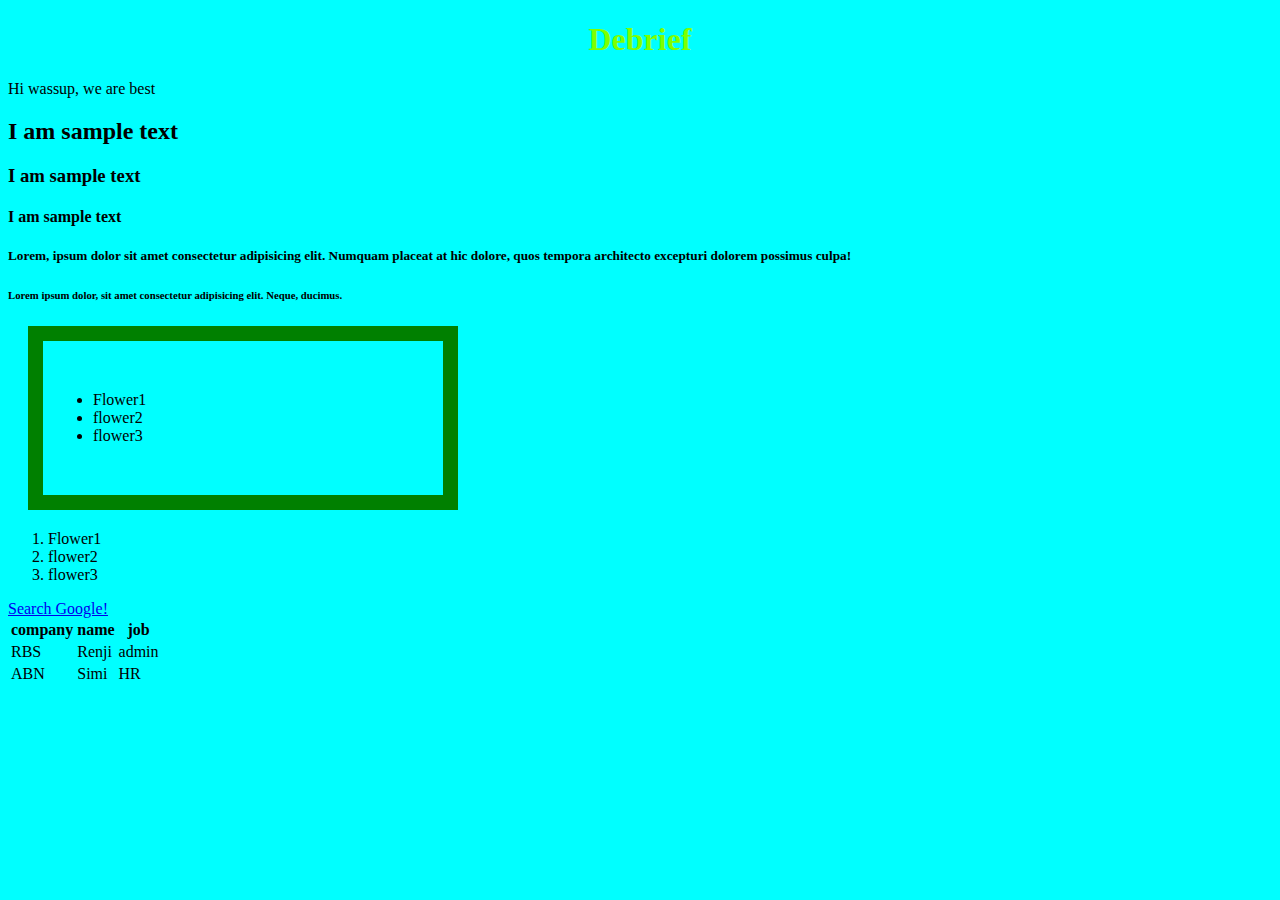
<file: index.html>
<!DOCTYPE html>
<html>
  <link href="style.css" rel="stylesheet">
    <head>
      <title> HTML Debrief</title>
    </head>
    <!--this is the body-->
    <body>
    <div class="main-container"></div>
    <h1>Debrief</h1>          
    <p>Hi wassup, we are best  </p>
    <h2>I am sample text</h2>
    <h3>I am sample text</h3>
    <h4>I am sample text</h4>
    <h5>Lorem, ipsum dolor sit amet consectetur adipisicing elit. Numquam placeat at hic dolore, quos tempora architecto excepturi dolorem possimus culpa!</h5>
    <h6>Lorem ipsum dolor, sit amet consectetur adipisicing elit. Neque, ducimus.</h6>
    <ul class="unordered-list">
      <li>Flower1</li>
      <li>flower2</li>
      <li>flower3</li>
    </ul>
    <ol class="ordered-list">
      <li>Flower1</li>
      <li>flower2</li>
      <li>flower3</li>
    </ol>
    <footer><a href="https://www.w3schools.com">Search Google!</a></footer>
    <table>
     <tr>
      <th>company</th>
      <th>name</th>
      <th>job</th>
     </tr> 
     <tr>
       <td>RBS</td>
       <td>Renji</td>
       <td>admin</td>
     </tr>
     <tr>
      <td>ABN</td>
      <td>Simi</td>
      <td>HR</td>
     </tr>
        
    </table>
    </body>
</html>
</file>
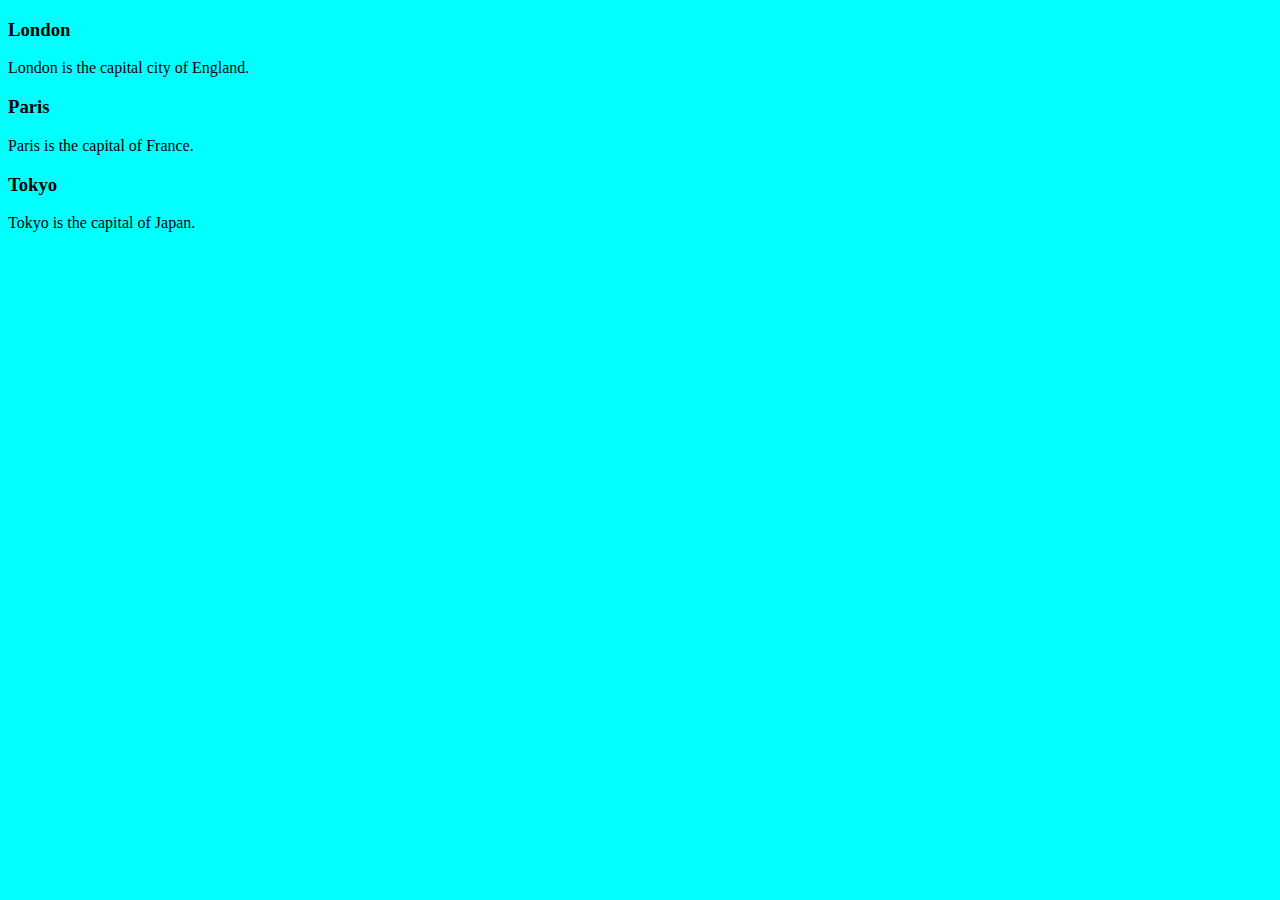
<file: test.html>
<!DOCTYPE html>
<html>
    <link href="style.css" rel="stylesheet">
    <meta name="viewport" content="width=device-width, initial-scale=1">
    <head>
        <title> my test file</title>
    </head>
    <body>

        <div id="London" class="tabcontent">
            <h3>London</h3>
            <p>London is the capital city of England.</p>
          </div>
          
          <div id="Paris" class="tabcontent">
            <h3>Paris</h3>
            <p>Paris is the capital of France.</p>
          </div>
          
          <div id="Tokyo" class="tabcontent">
            <h3>Tokyo</h3>
            <p>Tokyo is the capital of Japan.</p>
          </div>
        
          
    </body>
</html>
</file>
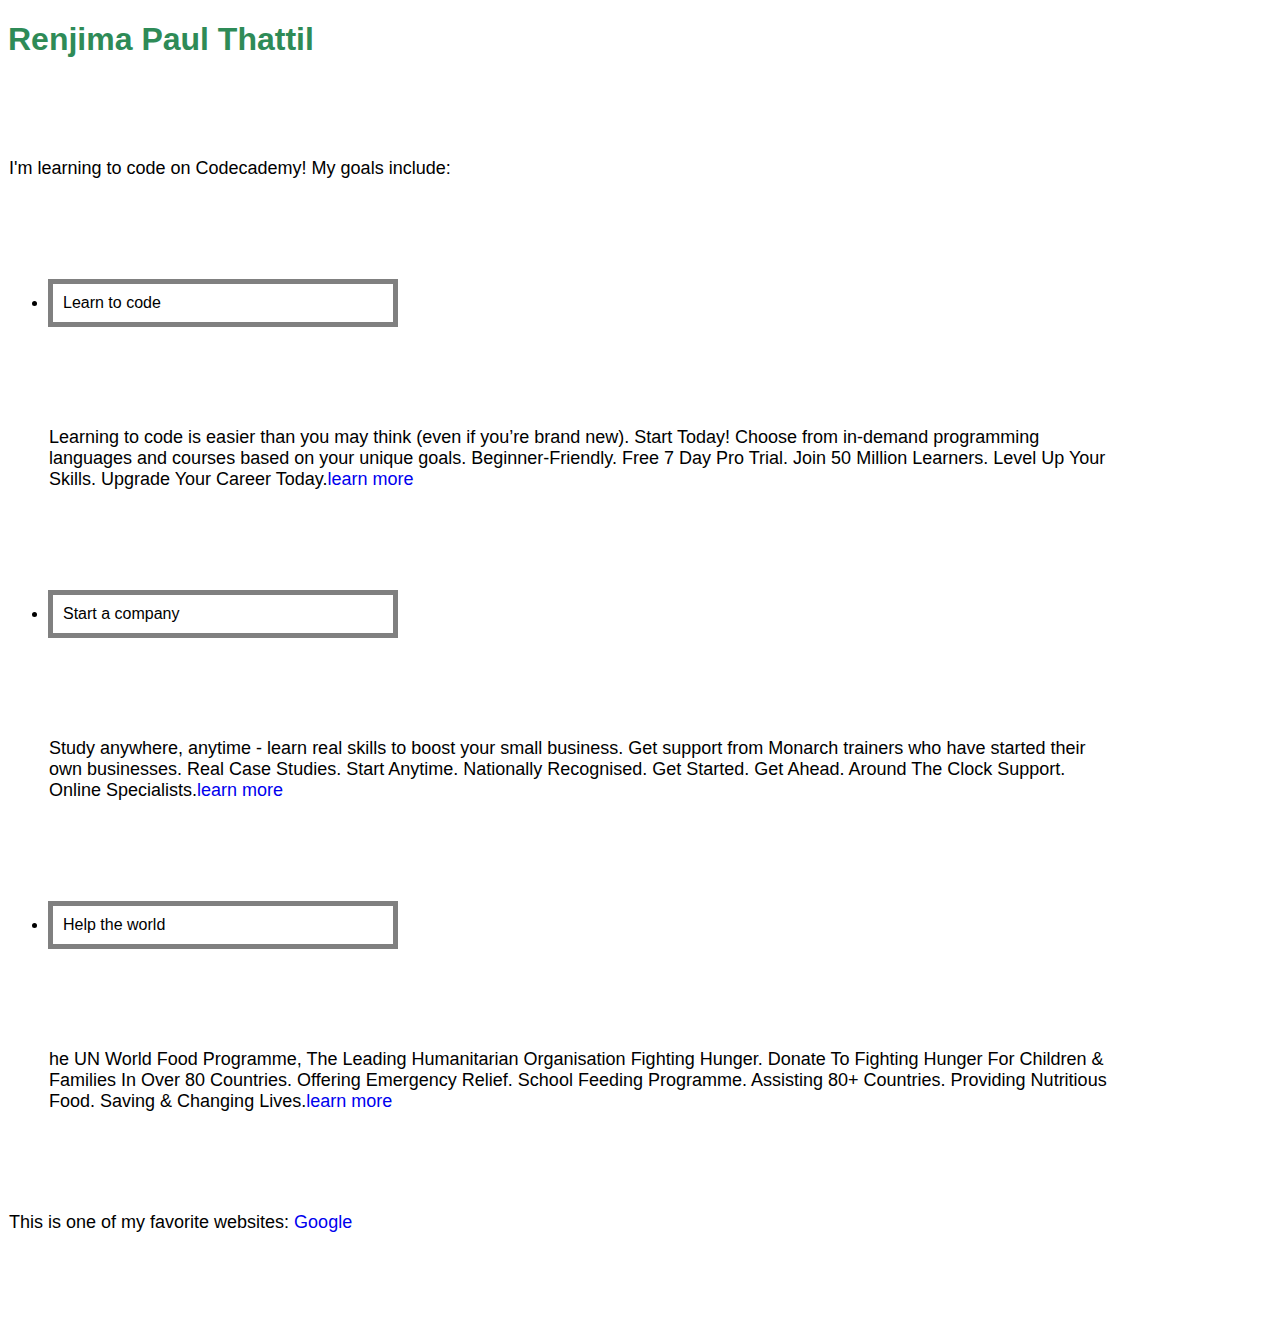
<file: test2.html>
<!DOCTYPE html>
<html>
    <link href="test2.css" rel="stylesheet">
<head>
  <title></title>
</head>
<body>
<h1>Renjima Paul Thattil</h1>
<p>I'm learning to code on Codecademy! My goals include:</p>
<ul>
  <li>Learn to code</li><p>Learning to code is easier than you may think (even if you’re brand new). Start Today! Choose from in-demand programming languages and courses based on your unique goals. Beginner-Friendly. Free 7 Day Pro Trial. Join 50 Million Learners. Level Up Your Skills. Upgrade Your Career Today.<a href="https://www.google.com/">learn more</a></p>
  <li>Start a company</li><p>
    Study anywhere, anytime - learn real skills to boost your small business. Get support from Monarch trainers who have started their own businesses. Real Case Studies. Start Anytime. Nationally Recognised. Get Started. Get Ahead. Around The Clock Support. Online Specialists.<a href="https://www.google.com/">learn more</a>
  </p>
  <li>Help the world</li><p>
  he UN World Food Programme, The Leading Humanitarian Organisation Fighting Hunger. Donate To Fighting Hunger For Children & Families In Over 80 Countries. Offering Emergency Relief. School Feeding Programme. Assisting 80+ Countries. Providing Nutritious Food. Saving & Changing Lives.<a href="https://www.google.com/">learn more</a></p>
</ul>
<p>This is one of my favorite websites: <a href="https://www.google.com/" target="_blank">Google</a>
</body>
</html>
</file>
<file: style.css>
head{
    color:chartreuse;
    text-align: center;
}
body{
   background:aqua;
}
h1{
    color:chartreuse;
    text-align: center;
}
ul{
    width: 300px;
    border: 15px solid green;
    padding: 50px;
    margin: 20px;
  }
  
  #london{
    color:darkmagenta
  }
</file>
<file: test2.css>
* {
    font-family: Helvetica, Arial, sans-serif;
  }
  body{
    background-image: url("https://img.freepik.com/free-vector/hand-painted-watercolor-pastel-sky-background_23-2148902771.jpg?w=2000");
    background-repeat: no-repeat;
    background-attachment: fixed
}
  
  h1 {
    color: SeaGreen;
  }
  
    
  
    p {
      
    font-size: 18px;
    margin-top: 100px;
  margin-bottom: 100px;
  margin-right: 150px;
  margin-left: 1px;
  }
  li {
    /*border-style:dotted;
    border-width: 1px;
    border-color: green;
    border: 1px solid red;
    border-radius:8px;*/
    width: 320px;
  padding: 10px;
  border: 5px solid gray;
  margin: 0;
  }
      a {
    text-decoration: none;
  }
</file>
